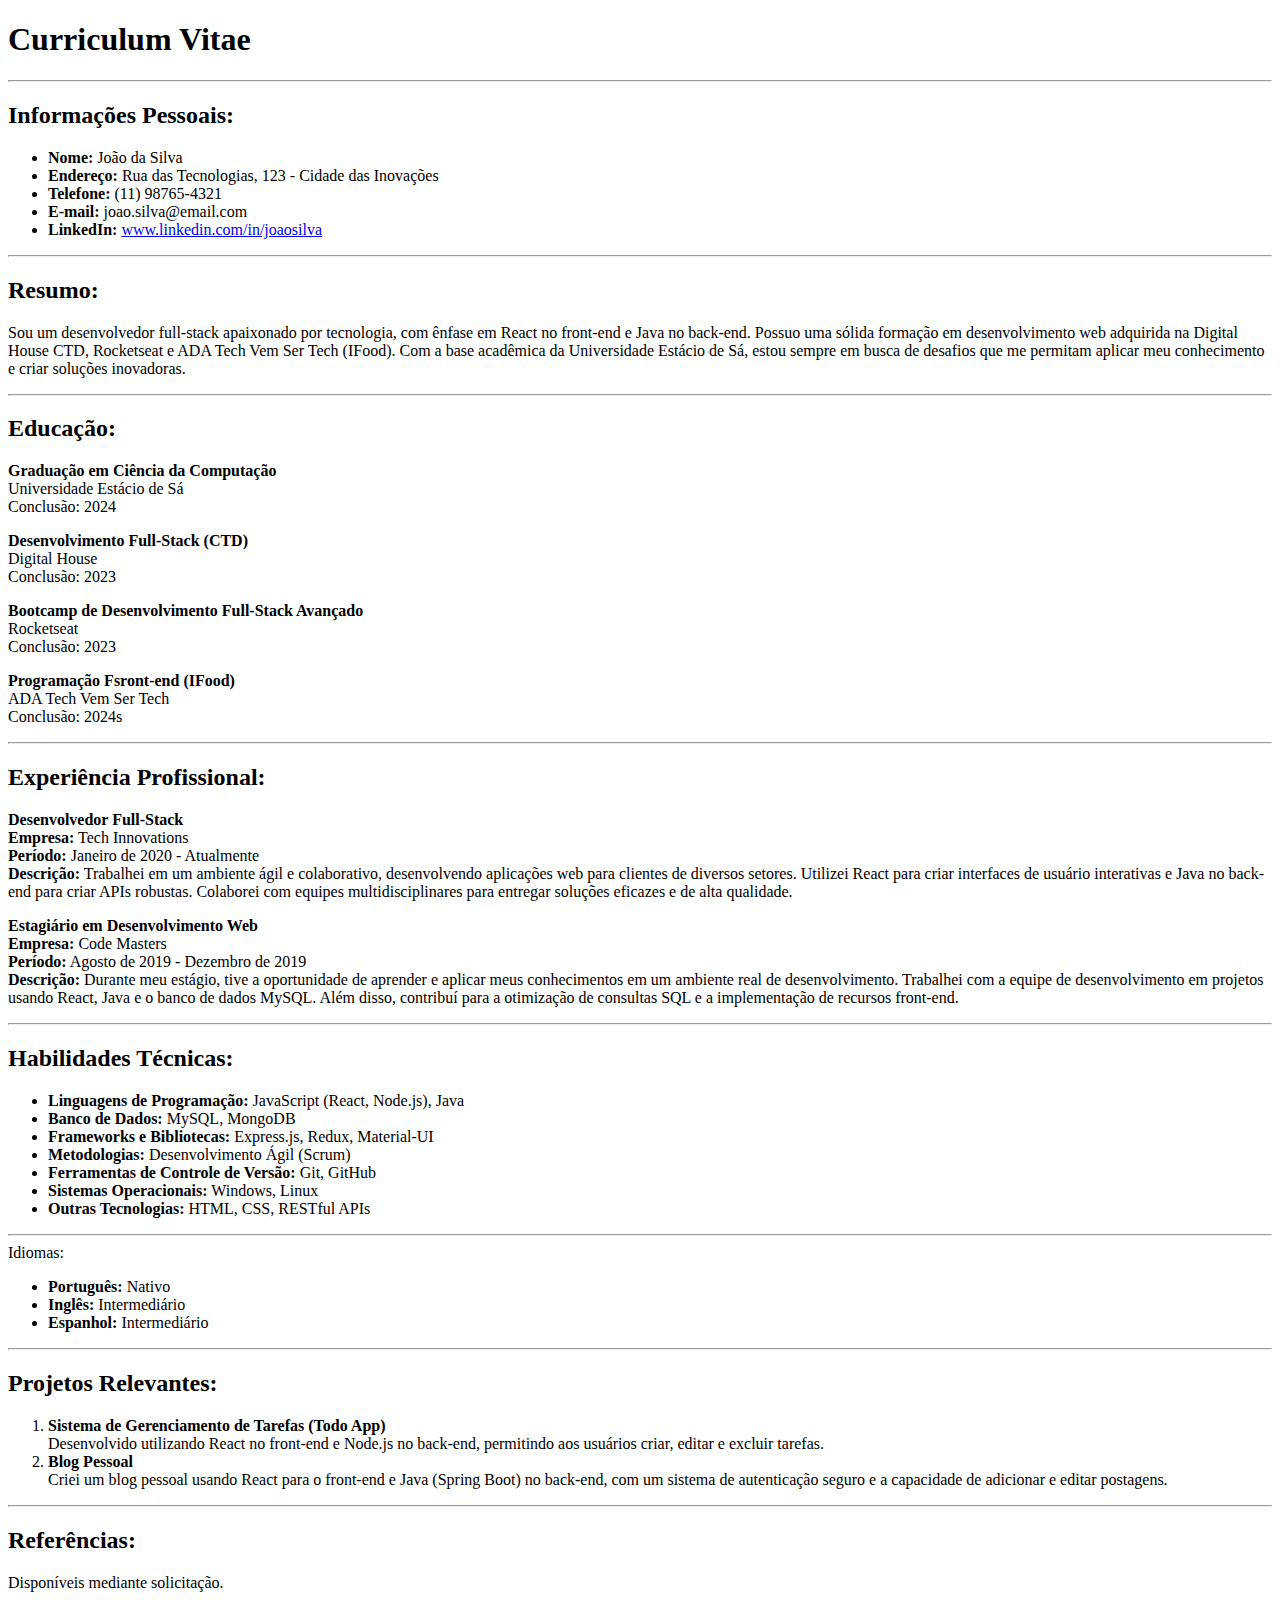
<file: 01-front-end-estatico/Aula-01/index.html>
<!DOCTYPE html>
<html lang="pt-BR">
<head>
    <meta charset="UTF-8">
    <title>Currículo - João da Silva</title>
</head>
<body>
    <h1>Curriculum Vitae</h1>
    
    <hr>

    <h2>Informações Pessoais:</h2>
    <ul>
        <li><strong>Nome:</strong> João da Silva</li>
        <li><strong>Endereço:</strong> Rua das Tecnologias, 123 - Cidade das Inovações</li>
        <li><strong>Telefone:</strong> (11) 98765-4321</li>
        <li><strong>E-mail:</strong> joao.silva@email.com</li>
        <li><strong>LinkedIn:</strong> <a href="www.linkedin.com/in/joaosilva">www.linkedin.com/in/joaosilva</a></li>
    </ul>

    <hr>

    <h2>Resumo:</h2>
    <p>Sou um desenvolvedor full-stack apaixonado por tecnologia, com ênfase em React no front-end e Java no back-end. Possuo uma sólida formação em desenvolvimento web adquirida na Digital House CTD, Rocketseat e ADA Tech Vem Ser Tech (IFood). Com a base acadêmica da Universidade Estácio de Sá, estou sempre em busca de desafios que me permitam aplicar meu conhecimento e criar soluções inovadoras.</p>

    <hr>

    <h2>Educação:</h2>
    <p><strong>Graduação em Ciência da Computação</strong><br>
       Universidade Estácio de Sá<br>
       Conclusão: 2024</p>

    <p><strong>Desenvolvimento Full-Stack (CTD)</strong><br>
       Digital House<br>
       Conclusão: 2023</p>

    <p><strong>Bootcamp de Desenvolvimento Full-Stack Avançado</strong><br>
       Rocketseat<br>
       Conclusão: 2023</p>

    <p><strong>Programação Fsront-end (IFood)</strong><br>
       ADA Tech Vem Ser Tech<br>
       Conclusão: 2024s</p>

    <hr>

    <h2>Experiência Profissional:</h2>
    <p><strong>Desenvolvedor Full-Stack</strong><br>
       <strong>Empresa:</strong> Tech Innovations<br>
       <strong>Período:</strong> Janeiro de 2020 - Atualmente<br>
       <strong>Descrição:</strong> Trabalhei em um ambiente ágil e colaborativo, desenvolvendo aplicações web para clientes de diversos setores. Utilizei React para criar interfaces de usuário interativas e Java no back-end para criar APIs robustas. Colaborei com equipes multidisciplinares para entregar soluções eficazes e de alta qualidade.</p>

    <p><strong>Estagiário em Desenvolvimento Web</strong><br>
       <strong>Empresa:</strong> Code Masters<br>
       <strong>Período:</strong> Agosto de 2019 - Dezembro de 2019<br>
       <strong>Descrição:</strong> Durante meu estágio, tive a oportunidade de aprender e aplicar meus conhecimentos em um ambiente real de desenvolvimento. Trabalhei com a equipe de desenvolvimento em projetos usando React, Java e o banco de dados MySQL. Além disso, contribuí para a otimização de consultas SQL e a implementação de recursos front-end.</p>

    <hr>

    <h2>Habilidades Técnicas:</h2>
    <ul>
        <li><strong>Linguagens de Programação:</strong> JavaScript (React, Node.js), Java</li>
        <li><strong>Banco de Dados:</strong> MySQL, MongoDB</li>
        <li><strong>Frameworks e Bibliotecas:</strong> Express.js, Redux, Material-UI</li>
        <li><strong>Metodologias:</strong> Desenvolvimento Ágil (Scrum)</li>
        <li><strong>Ferramentas de Controle de Versão:</strong> Git, GitHub</li>
        <li><strong>Sistemas Operacionais:</strong> Windows, Linux</li>
        <li><strong>Outras Tecnologias:</strong> HTML, CSS, RESTful APIs</li>
    </ul>

    <hr>

    <sh2>Idiomas:</sh2>
    <ul>
        <li><strong>Português:</strong> Nativo</li>
        <li><strong>Inglês:</strong> Intermediário</li>
        <li><strong>Espanhol:</strong> Intermediário</li>
    </ul>

    <hr>

    <h2>Projetos Relevantes:</h2>
    <ol>
        <li><strong>Sistema de Gerenciamento de Tarefas (Todo App)</strong><br>
            Desenvolvido utilizando React no front-end e Node.js no back-end, permitindo aos usuários criar, editar e excluir tarefas.</li>
        <li><strong>Blog Pessoal</strong><br>
            Criei um blog pessoal usando React para o front-end e Java (Spring Boot) no back-end, com um sistema de autenticação seguro e a capacidade de adicionar e editar postagens.</li>
    </ol>

    <hr>

    <h2>Referências:</h2>
    <p>Disponíveis mediante solicitação.</p>
</body>
</html>
</file>
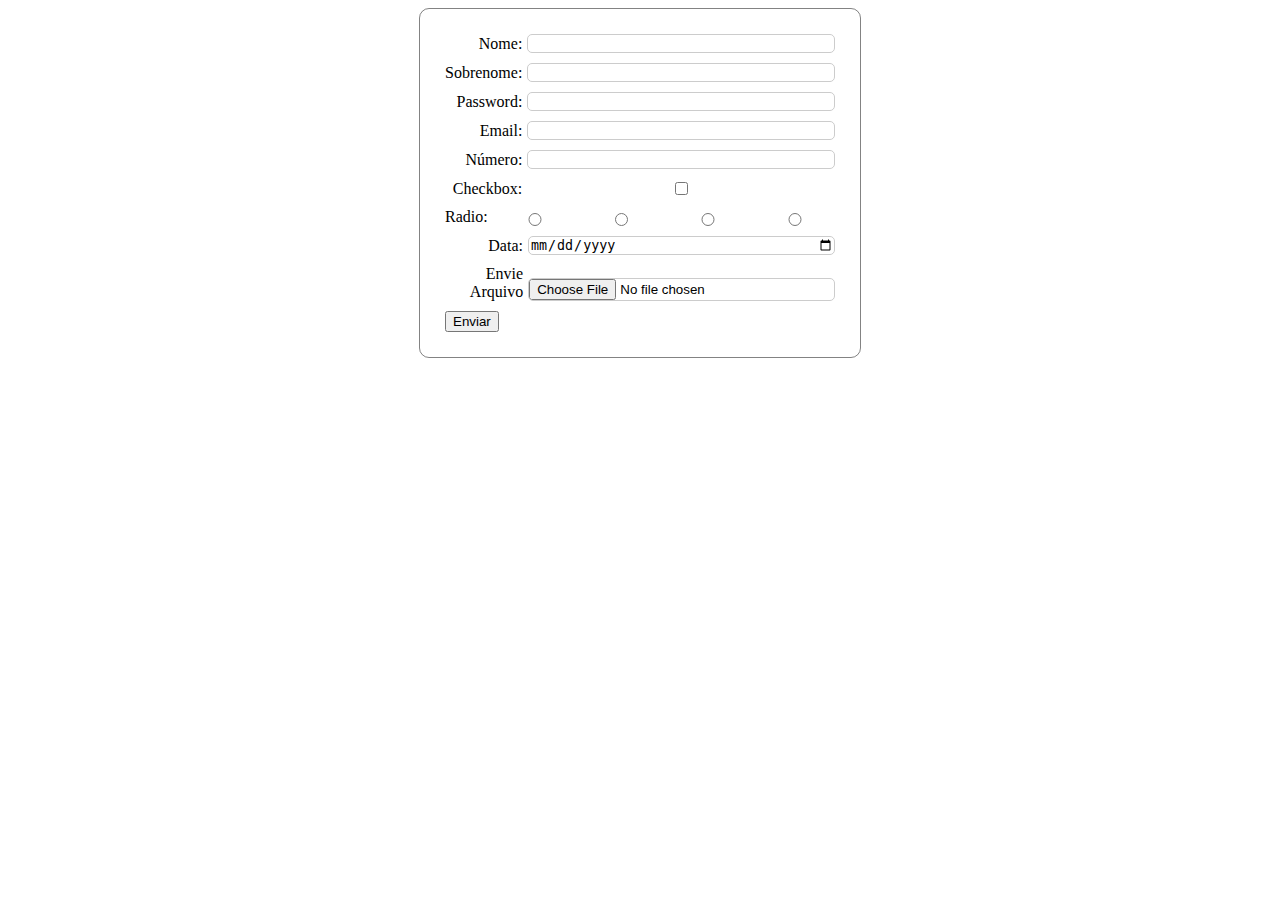
<file: 01-front-end-estatico/Aula-03/index.html>
<!DOCTYPE html>
<html lang="en">
<head>
    <meta charset="UTF-8">
    <meta name="viewport" content="width=device-width, initial-scale=1.0">
    <title>Forms</title>

    <link rel="stylesheet" href="./styles.css">
</head>
<body>
    
    <form action="" method="post">
        <ul>
           <li>
                <label for="firstname">Nome:</label>
                <input type="text" id="firstname" name="firstname">
            </li>
           <li>
            <label for="lastname">Sobrenome:</label>
            <input type="text" id="lastname" name="lastname">
           </li>
           <li>
            <label for="password">Password:</label>
            <input type="password" id="password" name="lastname">
           </li>
           <li>
            <label for="email">Email:</label>
            <input type="email" id="email" name="lastname">
           </li>
           <li>
            <label for="number">Número:</label>
            <input type="number" id="number" name="lastname">
           </li>
           <li>
            <label for="checkbox">Checkbox:</label>
            <input type="checkbox" id="checkbox" name="lastname">
           </li>
           <li>
            <label for="radio">Radio:</label>
            <input type="radio" id="radio" name="lastname">   
            <input type="radio" id="radio" name="lastname">
            <input type="radio" id="radio" name="lastname">
            <input type="radio" id="radio" name="lastname">
           </li>
           <li>
            <label for="datetime">Data:</label>
            <input type="date" id="datetime" name="lastname">
           </li>
           <li>
            <label for="file">Envie Arquivo</label>
            <input type="file" id="file" name="lastname">
           </li>
           <li>
        
            <button type="submit">Enviar</button>
           </li>
        </ul>
    </form>

</body>
</html>
</file>
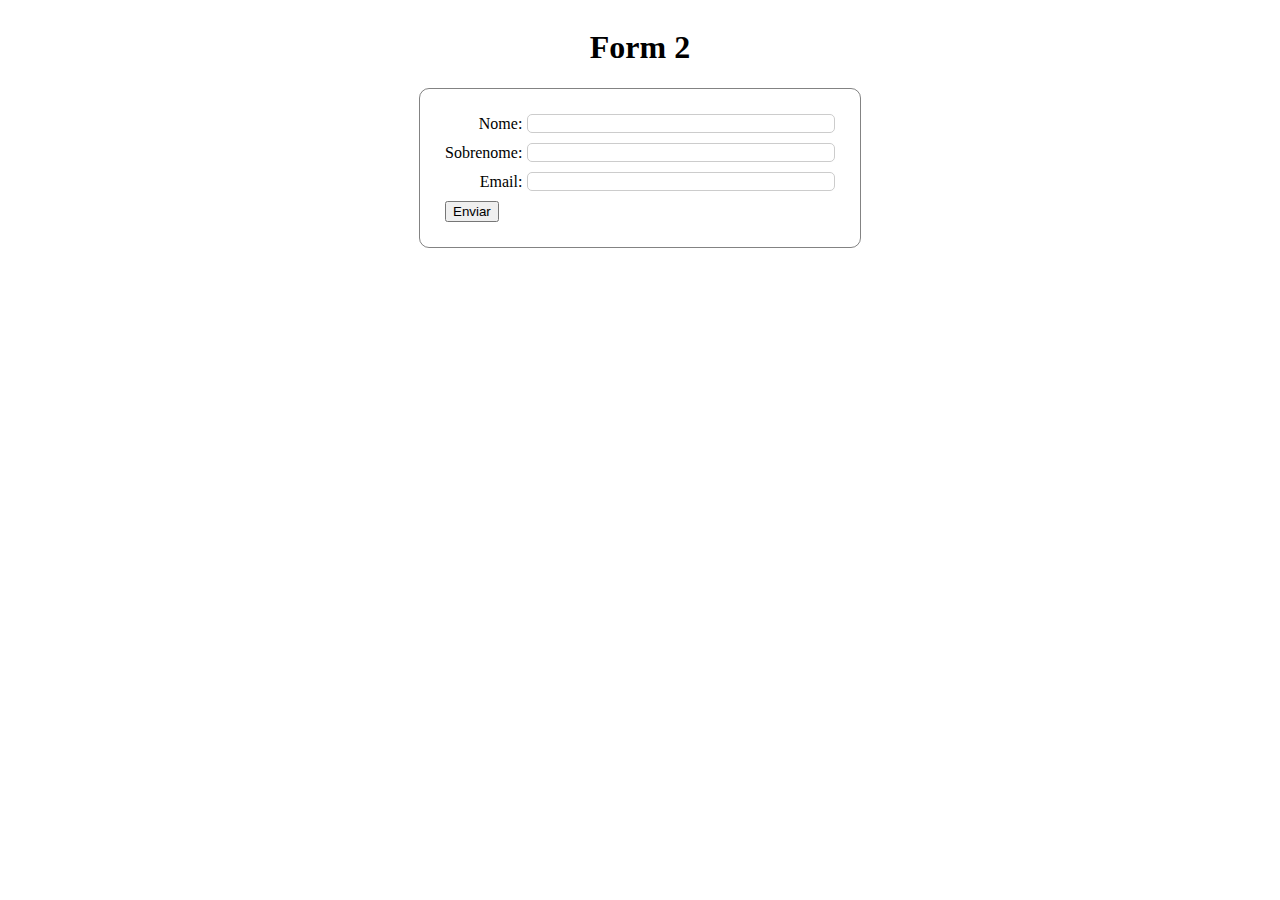
<file: 01-front-end-estatico/Aula-03/formulario.html>
<!DOCTYPE html>
<html lang="en">
<head>
    <meta charset="UTF-8">
    <meta name="viewport" content="width=device-width, initial-scale=1.0">
    <title>forms</title>
    <link rel="stylesheet" href="./styles.css">
</head>
<body>
    <h1>Form 2</h1>
    <form action="" method="post">

        <ul>
           <li>
                <label for="firstname">Nome:</label>
                <input type="text" id="firstname" name="firstname" required>
            </li>
           <li>
            <label for="lastname">Sobrenome:</label>
            <input type="text" id="lastname" name="lastname"
            oninvalid="alert('Prencha corretamente ') "
            pattern="6"
            required
            >
           </li>
           <li>
            <label for="email">Email:</label>
            <input type="email" id="email" name="lastname" required>
           </li>
           <li>        
            <button type="submit">Enviar</button>
           </li>
        </ul>
    </form>
</body>
</html>
</file>
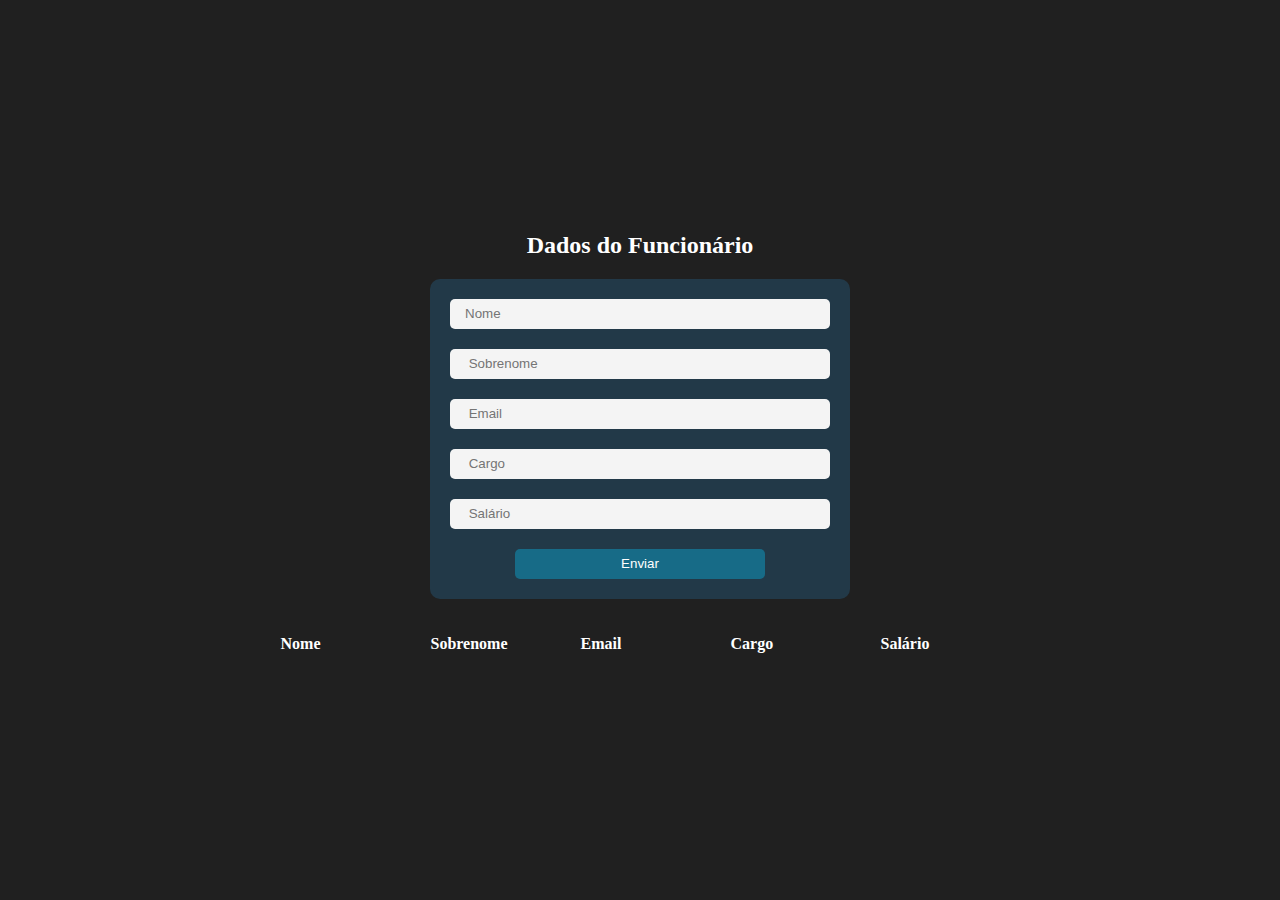
<file: 01-front-end-estatico/Aula-03/exer/forms.html>
<!DOCTYPE html>
<html lang="en">
<head>
    <meta charset="UTF-8">
    <meta name="viewport" content="width=device-width, initial-scale=1.0">
    <title>Forms</title>
    <link rel="stylesheet" href="./style.css">
</head>
<body>
        <h1>Dados do Funcionário </h1>
    <form id="form">
       <div class="input">
        <label for="firstname" class="sr-only">Name</label>
        <input type="text" id="firstname" placeholder="Nome" required minlength="2">
       </div>
       <div class="input">
        <label for="lastname" class="sr-only">Lastname</label>
        <input type="text" id="lastname" placeholder=" Sobrenome" required minlength="2">
       </div>
       <div class="input">
        <label for="email" class="sr-only">Email:</label>
        <input type="email" id="email" placeholder=" Email" required minlength="2">
       </div>
       <div class="input">
        <label for="cargo" class="sr-only">Cargo:</label>
        <input type="text" id="cargo" placeholder=" Cargo" required minlength="2">
       </div>
       <div class="input">
        <label for="salario" class="sr-only">Salário:</label>
        <input type="number" id="salario" placeholder=" Salário" required minlength="2">
       </div>

       <div class="button">
        <button >Enviar</button>
       </div>
    </form>

    <div id="result" class="tabela">
        <table border="1" id="table">
          <thead>
            <tr >
              <th>Nome</th>
              <th>Sobrenome</th>
              <th>Email</th> 
               <th>Cargo</th> 
                <th>Salário</th>
            
            </tr>
          </thead>
  
          <tbody>
          </tbody>
        </table>
      </div>
  
    <script src="./index.js"></script>
</body>
</html>
</file>
<file: 01-front-end-estatico/Aula-03/styles.css>
body{
display: flex;
flex-direction: column;
justify-content: center;
align-items: center;
}
form{

    align-items: center;
    border: 1px solid rgba(0, 0, 0, 0.486);
    border-radius: 10px;
    width: 400px;
    padding: 20px;
}

ul{
    list-style-type: none;
    padding: 0;
    margin: 0;
    display: flex;
    flex-direction:column;
    justify-content: center;

}
li{
    display: flex;
    padding: 5px;
    align-items: flex-end;
    gap: 5px;
}
input{
   border-radius: 5px ;
   border: 1px solid #ccc;
   width: 100%;
   outline:none;
}
/* input:invalid{
    box-shadow: 0 0 5px 1px rgb(255, 81, 0);
} */
input:focus{
    box-shadow: 0 0 5px 1px #20202070;
}

label{
    width: 100px;
    text-align:right;

}
button{
    display: block;
   
}
</file>
<file: 01-front-end-estatico/Aula-03/exer/style.css>
* {
    padding: 0;
    margin: 0;
    box-sizing: border-box;
}

body {
    background: #202020;
    display: flex;
    justify-content: center;
    align-items: center;
    flex-direction: column;
    gap: 20px;
    height: 100vh;
    margin: 0;
}

h1 {
    color: white;
    font-size: 24px;
}

.sr-only {
    width: 1px;
    height: 1px;
    position: absolute;
    overflow: hidden;
    margin: -1px;
    padding: 0;
    border: 0;
    appearance: none;
}

form {
    display: flex;
    background: #23465ea6; 
    align-items: center;
    flex-direction: column;
    gap: 20px;
    padding: 20px;
    border-radius: 10px;
    width: 90%;
    max-width: 420px;
}

input {
    width: 100%;
    height: 30px;
    border-radius: 5px;
    padding: 15px;
    outline: none;
    border: none;
    background: #F4F4F4; 
    color: #202020; 
}

input:focus {
    box-shadow: 0 0 2px 2px #DAFFFB;
}

.input {
    display: flex;
    justify-content: center;
    width: 100%;
}

.button {
    width: 100%;
    display: flex;
    justify-content: center;
}

.button button {
    width: 100%;
    max-width: 250px;
    height: 30px;
    background: #176B87;
    border: none;
    border-radius: 5px;
    color: white;
    cursor: pointer;
}

table {
    color: white;
    background: #202020; 
}

th, td {
    padding: 15px;
    text-align: justify;
    border: 1px solid #202020;
}


tr:nth-child(even) {
    background-color: #202020; 
}


tr:hover {
    background-color: #202020;
    color: white;
}

.tabela table {
    border-collapse: collapse;
    width: 100%;
}

.tabela th, .tabela td {
    width: 150px;
    text-align: left;
}
</file>
